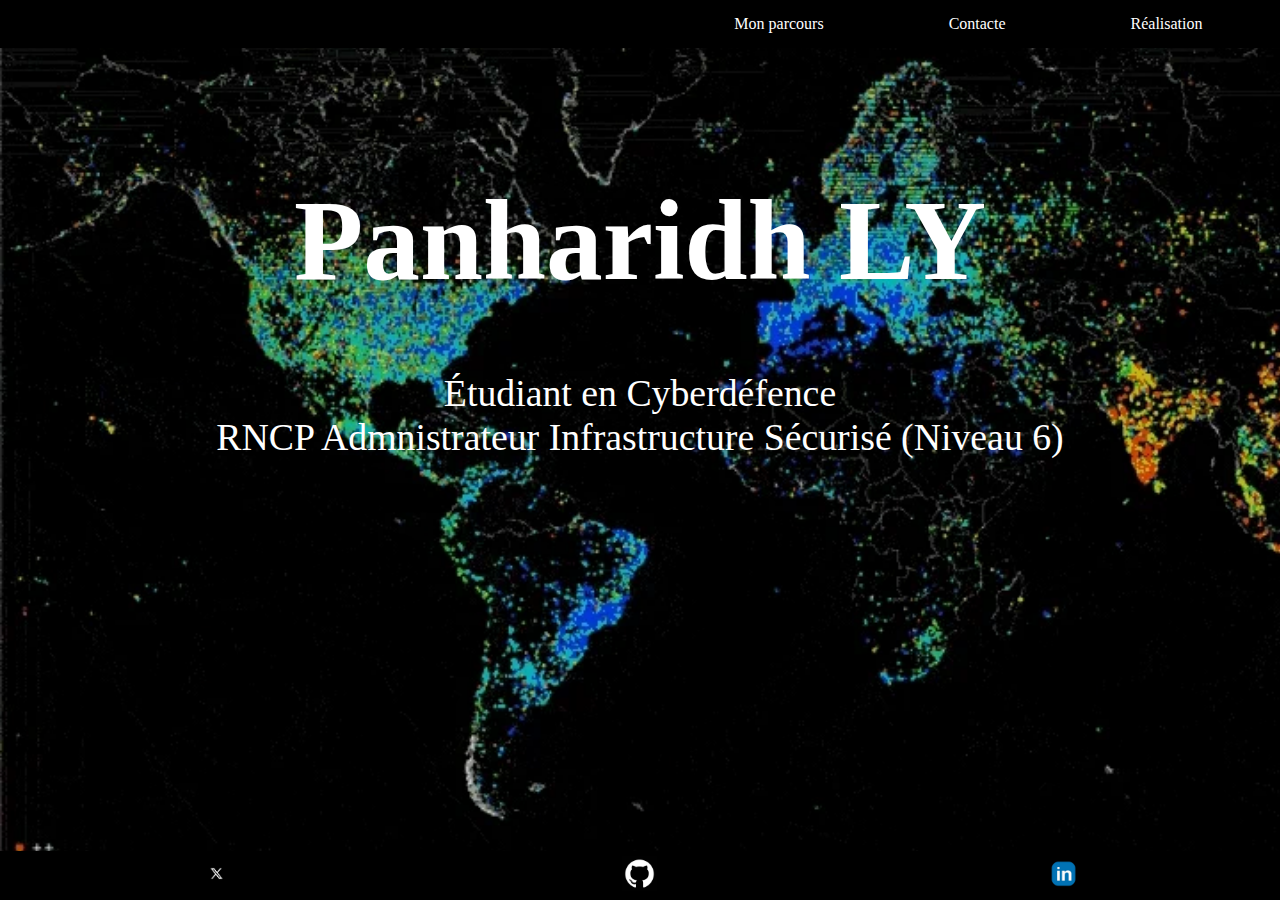
<file: index.html>
<!DOCTYPE html>
<html lang="fr">
<head>
    <meta charset="UTF-8">
    <meta name="viewport" content="width=device-width, initial-scale=1.0">
    <meta name="description" content="Name : Panharidh LY, Formation = Droit et Cybersécurité">
    <meta name="keywords" content="Étudiant Cybersécurité, Gestionnaire sécurité data,Protection Data">
    <title>Portfolio</title>
    <link rel="stylesheet" href="./portfolio.css">
    <link rel="icon" href="./Image/icon_samurai">
</head>
<body>
    <header>
        <ul class="menu">
            <li><a href="CV/CV Informaticien.pdf" download="Informaticien.cv">Mon parcours</a></li>
            <li><a href="https://mail.google.com/mail/panharidh.ly@laplateforme.io">Contacte</a></li>
            <li><a href="C:\Users\panha\Portfolio\Porfolio_laplateforme\index_pagerealisation.html">Réalisation</a></li>
        </ul>
    </header>
    <main>
        <h1> Panharidh LY</h1>
        <p class="paragraphe">Étudiant en Cyberdéfence</p>
        <p class="paragraphe1">RNCP Admnistrateur Infrastructure Sécurisé (Niveau 6)</p>
    </main>
    <footer>
        <ul class="alignerlogo">
            <a href="https://x.com/PanharidhLy"><img src="./Image/X_logo.jpg"></a>
            <a href="https://github.com/panharidh-ly"><img src="./Image/Github_logo.png"></a>
            <a href="https://www.linkedin.com/in/panharidh-ly-450748321"><img src="./Image/Linkedin_logo"></a>
        </ul>
    </footer>
</body>
</html>
</file>
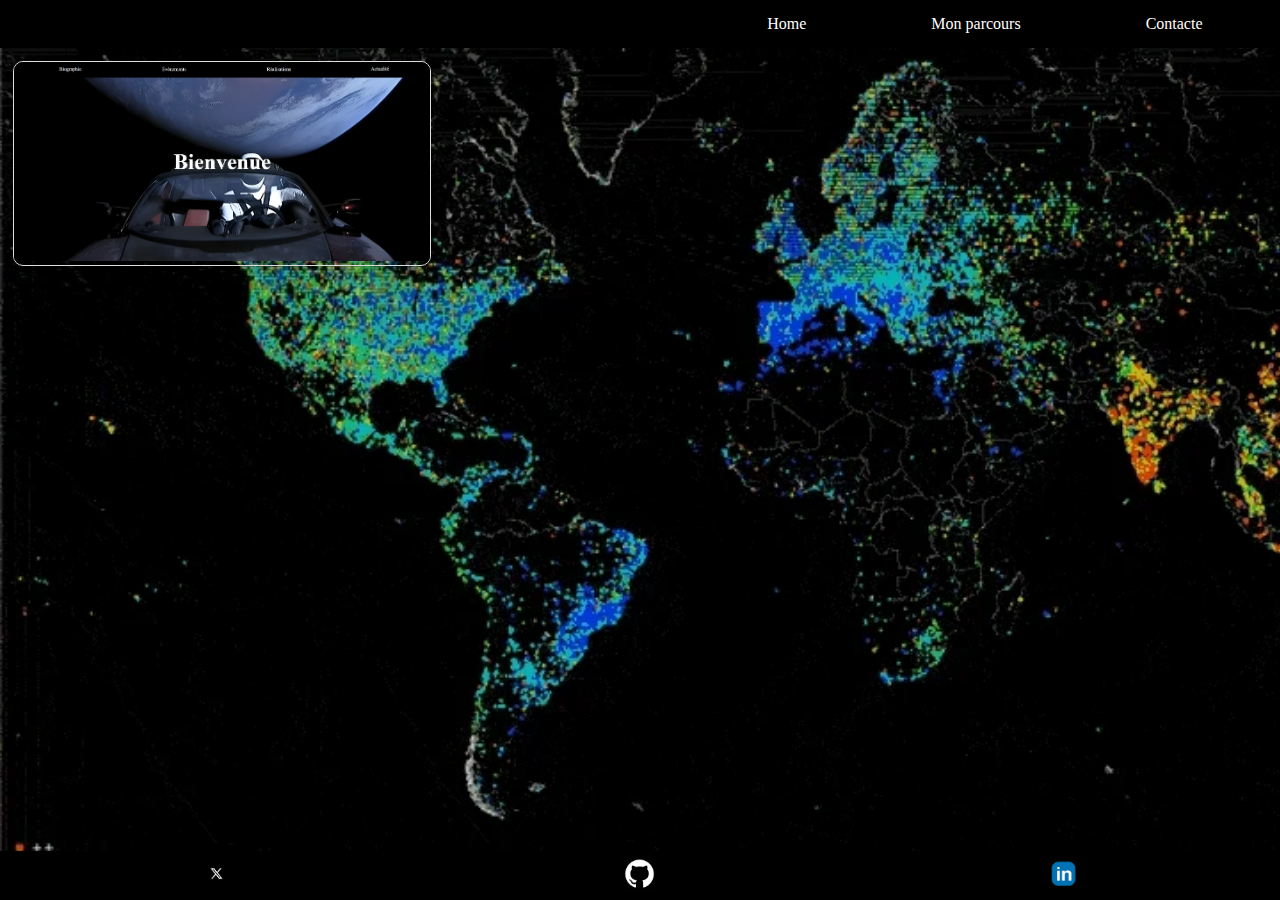
<file: index_pagerealisation.html>
<!DOCTYPE html>
<html lang="fr">
<head>
    <meta charset="UTF-8">
    <meta name="viewport" content="width=device-width, initial-scale=1.0">
    <meta name="description" content="Name : Panharidh LY, Formation = Droit et Cybersécurité">
    <meta name="keywords" content="Étudiant Cybersécurité, Gestionnaire sécurité data,Protection Data">
    <title>Portfolio</title>
    <link rel="stylesheet" href="./portfolio.css">
    <link rel="icon" href="./Image/icon_samurai">
</head>
    <body>
        <header>
            <ul class="menu">
                <li><a href="./portfolio.html">Home</a></li>
                <li><a href="CV/CV Informaticien.pdf" download="Informaticien.cv">Mon parcours</a></li>
                <li><a href="https://mail.google.com/mail/panharidh.ly@laplateforme.io">Contacte</a></li>
            </ul>
        </header>
        <main>
            <div class="alignerpancarte2">
                <div class="pancarte">
                <img src="Image/Fansite.png" alt="1er site realisaer en HTML et CSS">
                </div>
            </div>
        </main>
        <footer>
            <ul class="alignerlogo">
                <a href="https://x.com/PanharidhLy"><img src="./Image/X_logo.jpg"></a>
                <a href="https://github.com/panharidh-ly"><img src="./Image/Github_logo.png"></a>
                <a href="https://www.linkedin.com/in/panharidh-ly-450748321"><img src="./Image/Linkedin_logo"></a>
            </ul>
        </footer>
    </body>
</html>
</file>
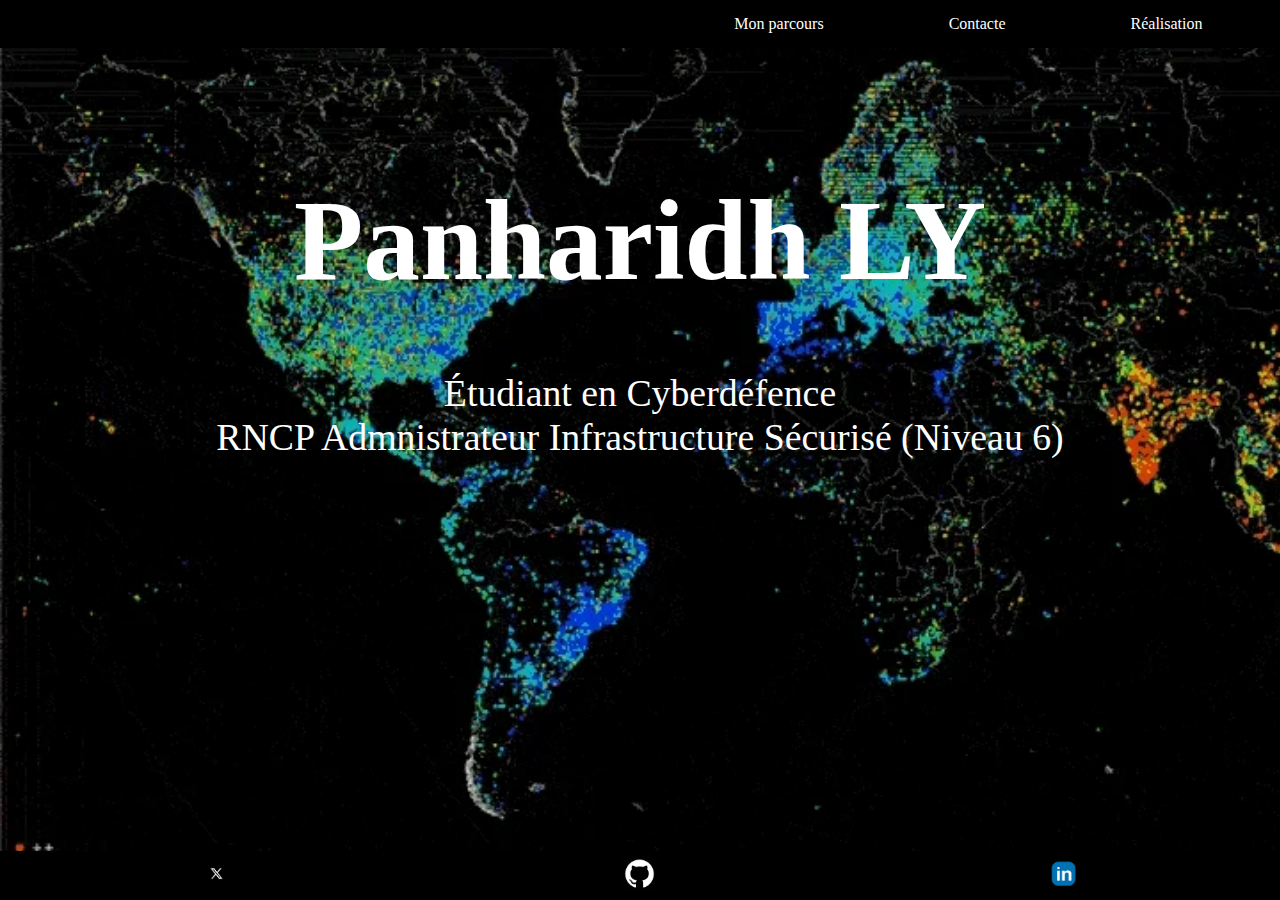
<file: portfolio.html>
<!DOCTYPE html>
<html lang="fr">
<head>
    <meta charset="UTF-8">
    <meta name="viewport" content="width=device-width, initial-scale=1.0">
    <meta name="description" content="Name : Panharidh LY, Formation = Droit et Cybersécurité">
    <meta name="keywords" content="Étudiant Cybersécurité, Gestionnaire sécurité data,Protection Data">
    <title>Portfolio</title>
    <link rel="stylesheet" href="./portfolio.css">
    <link rel="icon" href="./Image/icon_samurai">
</head>
<body>
    <header>
        <ul class="menu">
            <li><a href="CV/CV Informaticien.pdf" download="Informaticien.cv">Mon parcours</a></li>
            <li><a href="https://mail.google.com/mail/panharidh.ly@laplateforme.io">Contacte</a></li>
            <li><a href="C:\Users\panha\Portfolio\Porfolio_laplateforme\portfolio_pagerealisation.html">Réalisation</a></li>
        </ul>
    </header>
    <main>
        <h1> Panharidh LY</h1>
        <p class="paragraphe">Étudiant en Cyberdéfence</p>
        <p class="paragraphe1">RNCP Admnistrateur Infrastructure Sécurisé (Niveau 6)</p>
    </main>
    <footer>
        <ul class="alignerlogo">
            <a href="https://x.com/PanharidhLy"><img src="./Image/X_logo.jpg"></a>
            <a href="https://github.com/panharidh-ly"><img src="./Image/Github_logo.png"></a>
            <a href="https://www.linkedin.com/in/panharidh-ly-450748321"><img src="./Image/Linkedin_logo"></a>
        </ul>
    </footer>
</body>
</html>
</file>
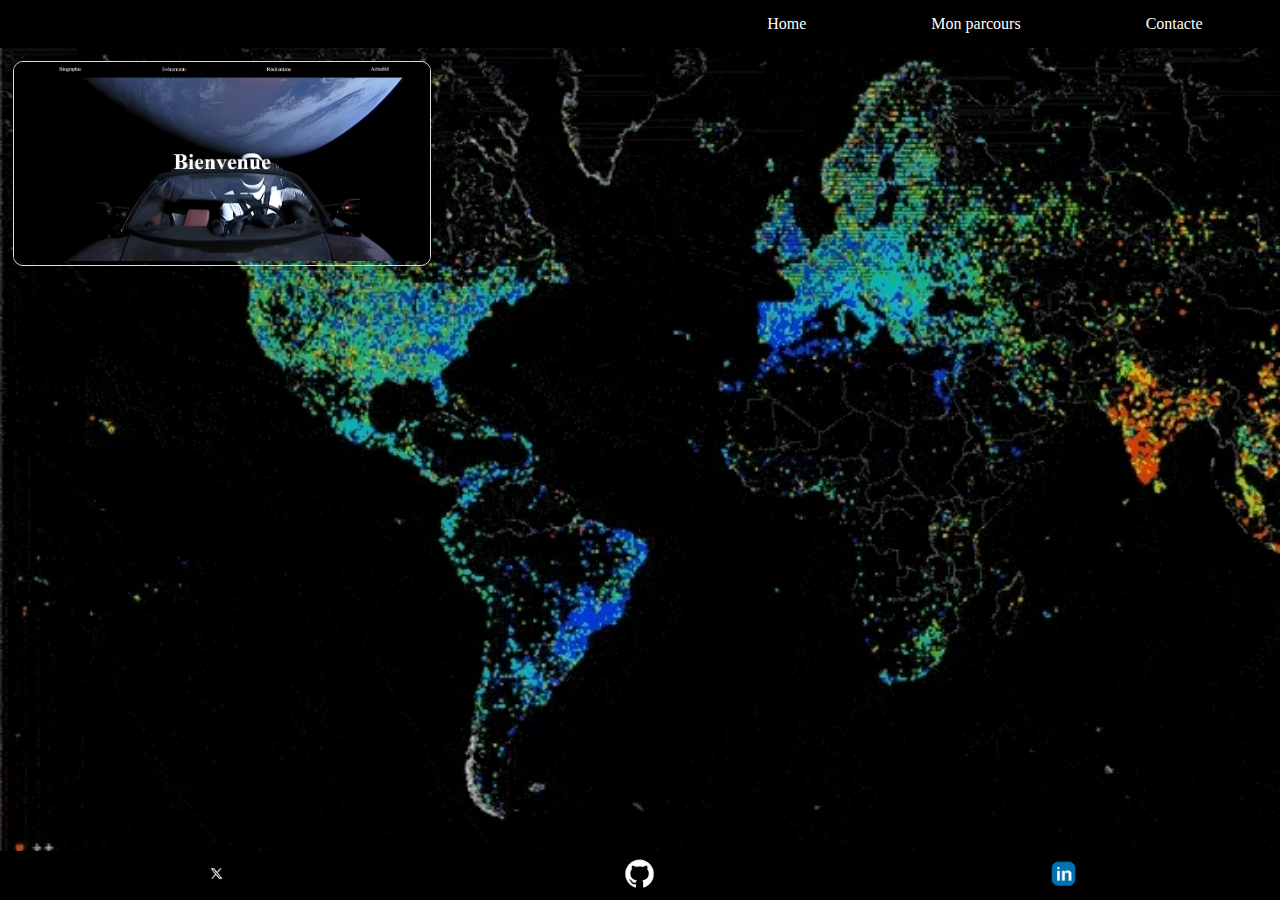
<file: portfolio_pagerealisation.html>
<!DOCTYPE html>
<html lang="fr">
<head>
    <meta charset="UTF-8">
    <meta name="viewport" content="width=device-width, initial-scale=1.0">
    <meta name="description" content="Name : Panharidh LY, Formation = Droit et Cybersécurité">
    <meta name="keywords" content="Étudiant Cybersécurité, Gestionnaire sécurité data,Protection Data">
    <title>Portfolio</title>
    <link rel="stylesheet" href="./portfolio.css">
    <link rel="icon" href="./Image/icon_samurai">
</head>
    <body>
        <header>
            <ul class="menu">
                <li><a href="./portfolio.html">Home</a></li>
                <li><a href="CV/CV Informaticien.pdf" download="Informaticien.cv">Mon parcours</a></li>
                <li><a href="https://mail.google.com/mail/panharidh.ly@laplateforme.io">Contacte</a></li>
            </ul>
        </header>
        <main>
            <div class="alignerpancarte2">
                <div class="pancarte">
                <img src="Image/Fansite.png" alt="1er site realisaer en HTML et CSS">
                </div>
            </div>
        </main>
        <footer>
            <ul class="alignerlogo">
                <a href="https://x.com/PanharidhLy"><img src="./Image/X_logo.jpg"></a>
                <a href="https://github.com/panharidh-ly"><img src="./Image/Github_logo.png"></a>
                <a href="https://www.linkedin.com/in/panharidh-ly-450748321"><img src="./Image/Linkedin_logo"></a>
            </ul>
        </footer>
    </body>
</html>
</file>
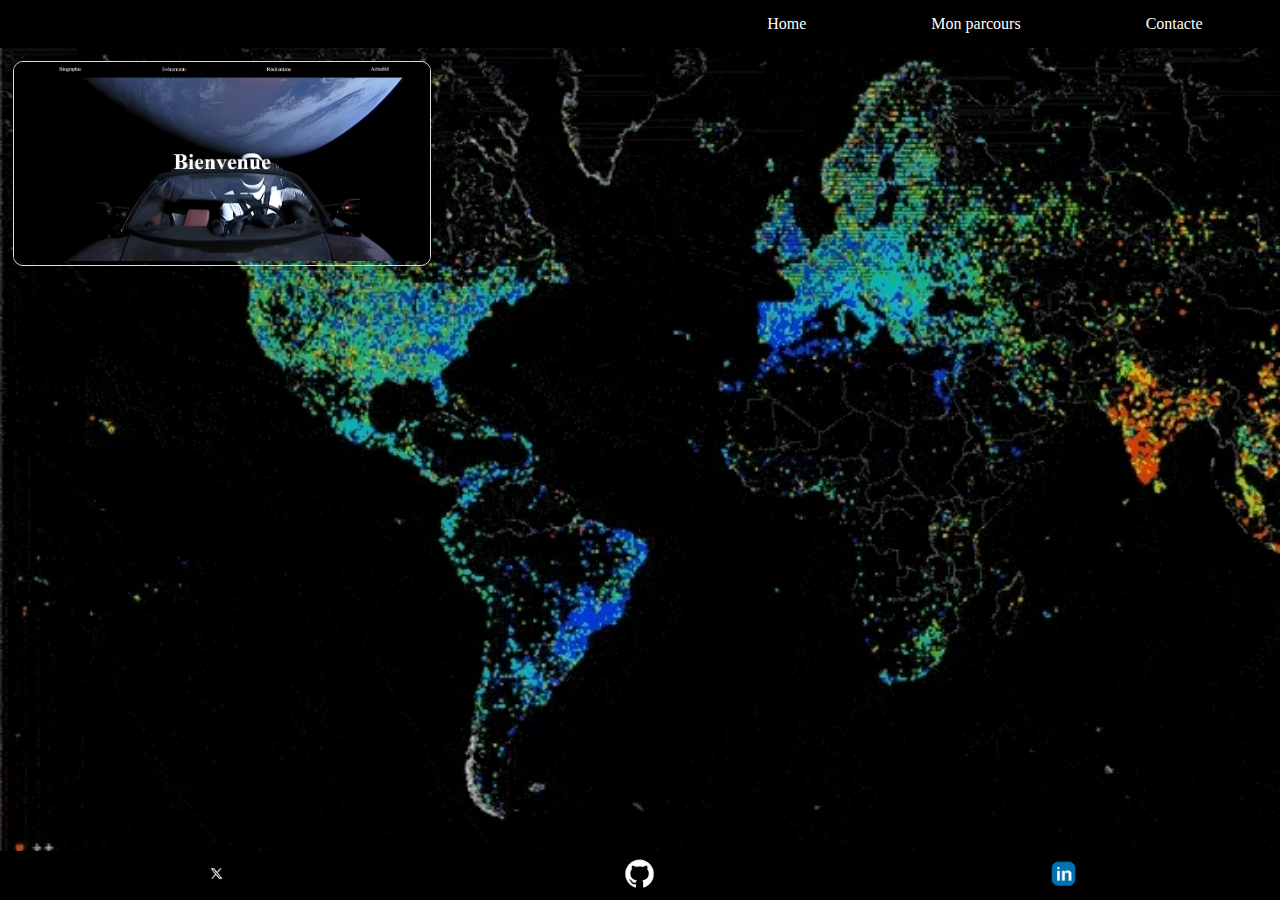
<file: 2e_page/portfolio_pagerealisation.html>
<!DOCTYPE html>
<html lang="fr">
<head>
    <meta charset="UTF-8">
    <meta name="viewport" content="width=device-width, initial-scale=1.0">
    <meta name="description" content="Name : Panharidh LY, Formation = Droit et Cybersécurité">
    <meta name="keywords" content="Étudiant Cybersécurité, Gestionnaire sécurité data,Protection Data">
    <title>Portfolio</title>
    <link rel="stylesheet" href="../portfolio.css">
    <link rel="icon" href="../Image/icon_samurai">
    <link rel="'js_transition" href="../Defilement.js">
</head>
    <body>
        <header>
            <ul class="menu">
                <li><a href="../index.html">Home</a></li>
                <li><a href="../CV/CV Informaticien.pdf">Mon parcours</a></li>
                <li><a href="https://mail.google.com/mail/panharidh.ly@laplateforme.io">Contacte</a></li>
            </ul>
        </header>
        <main>
            <div class="alignerpancarte2">
                <div class="pancarte">
                <a href="../Fanpage_Elon/ElonFan.html" alt="page_fan_1ersite"><img src="../Image/Fansite.png" alt="1er site realisaer en HTML et CSS"></a>
                </div>
            </div>
        </main>
        <footer>
            <ul class="alignerlogo">
                <a href="https://x.com/PanharidhLy"><img src="../Image/X_logo.jpg"></a>
                <a href="https://github.com/panharidh-ly"><img src="../Image/Github_logo.png"></a>
                <a href="https://www.linkedin.com/in/panharidh-ly-450748321"><img src="../Image/Linkedin_logo"></a>
            </ul>
        </footer>
    </body>
</html>
</file>
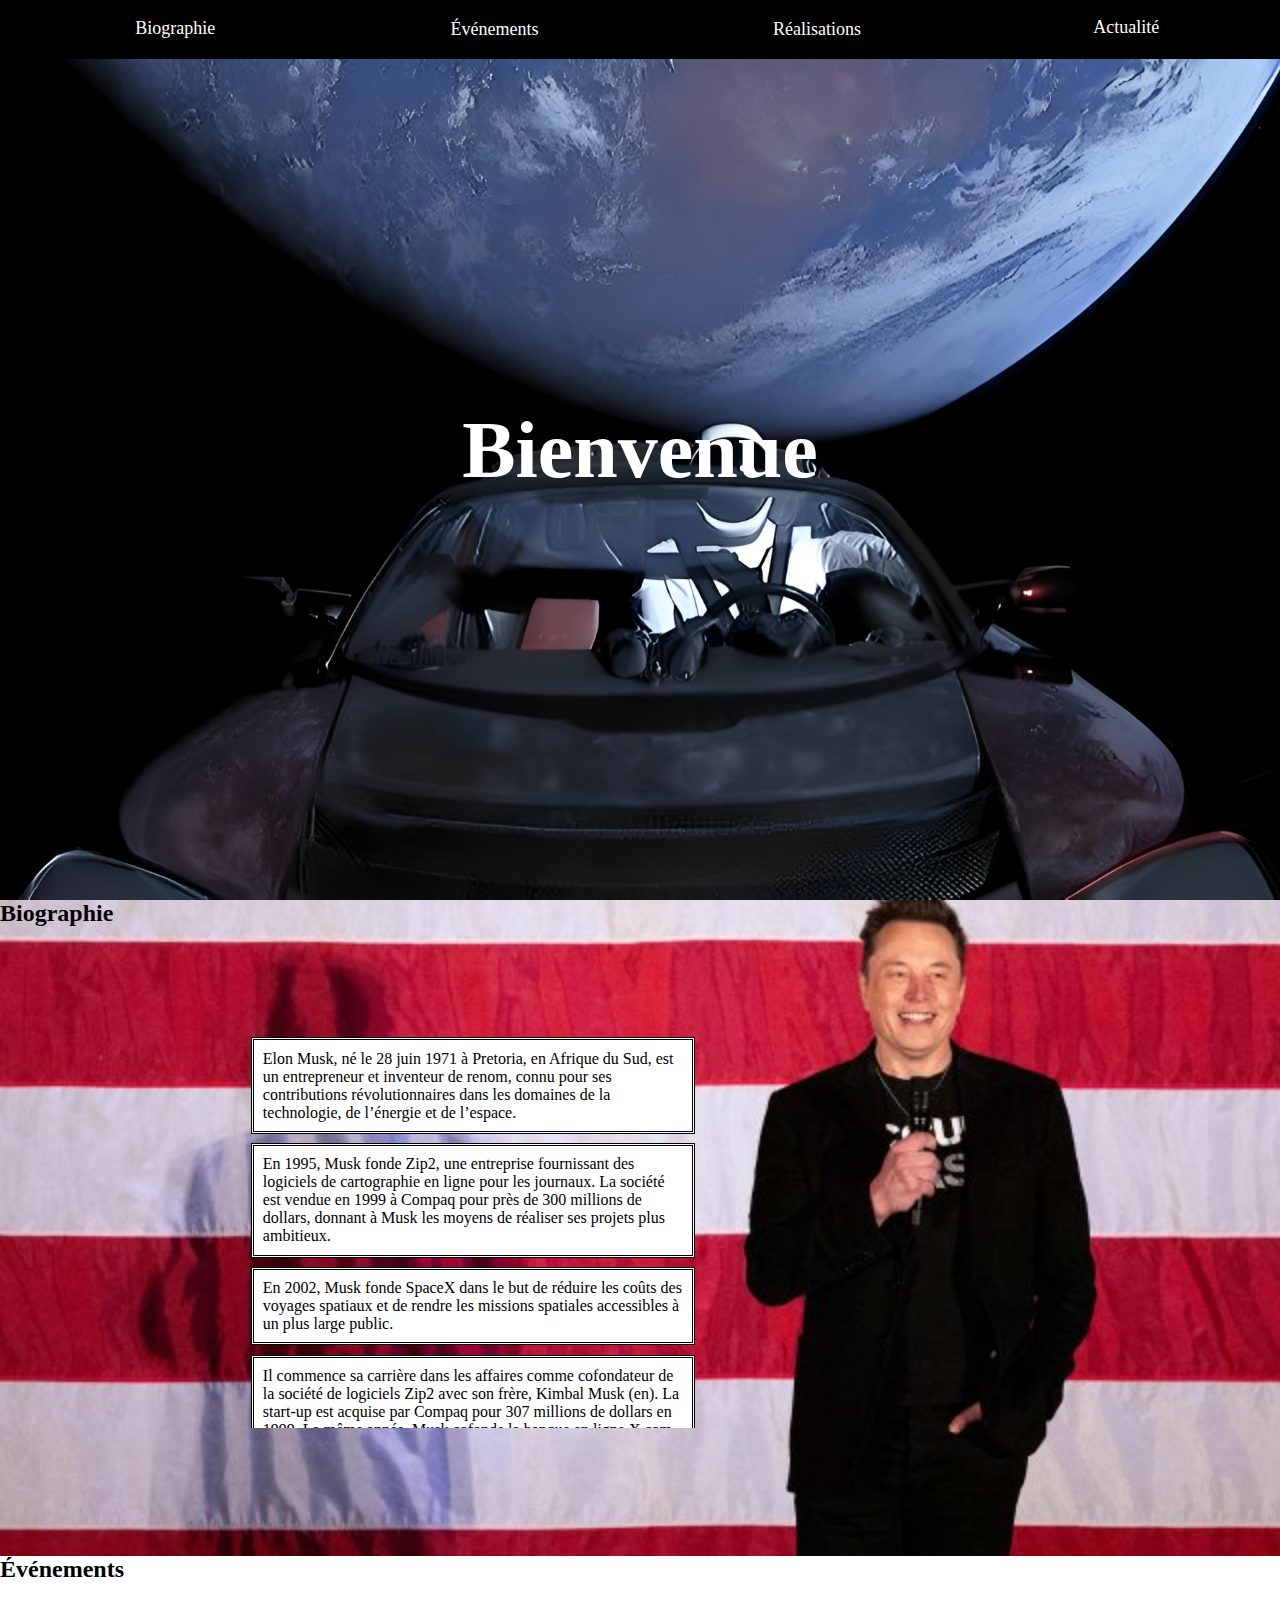
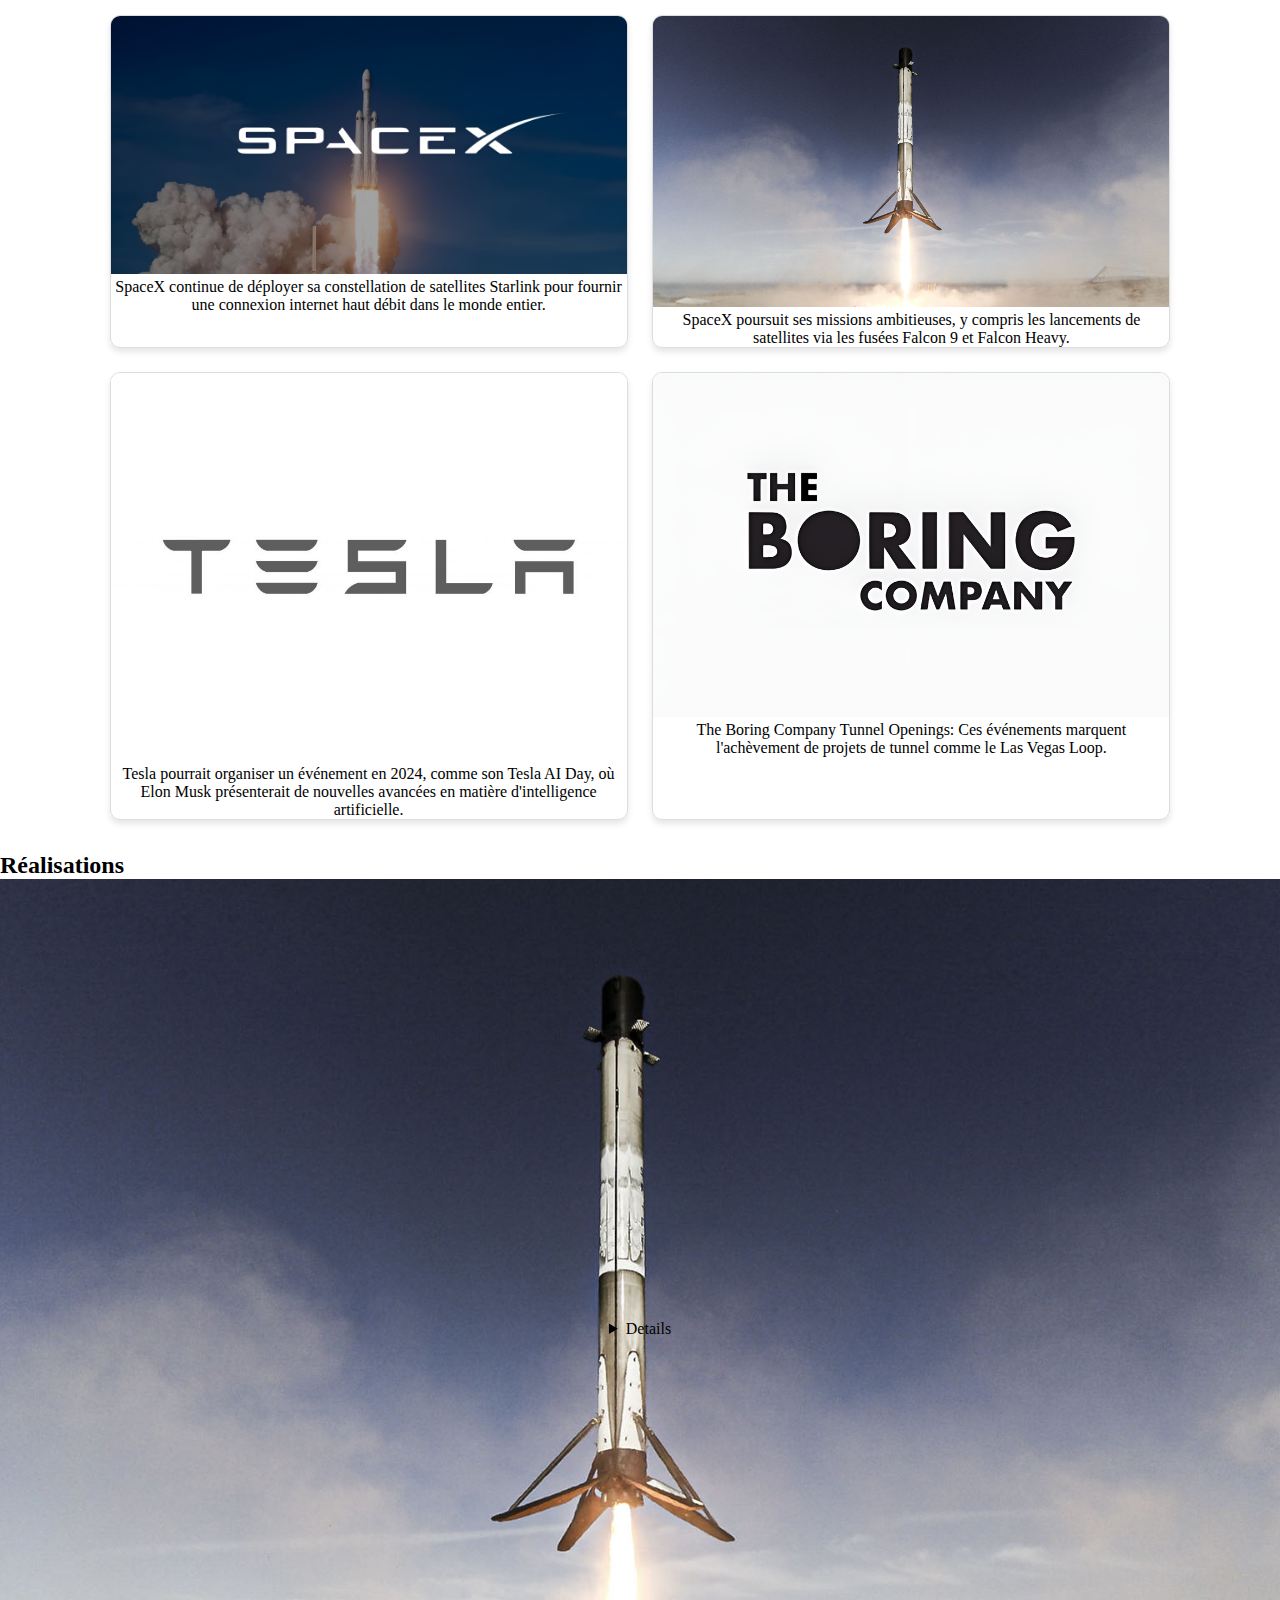
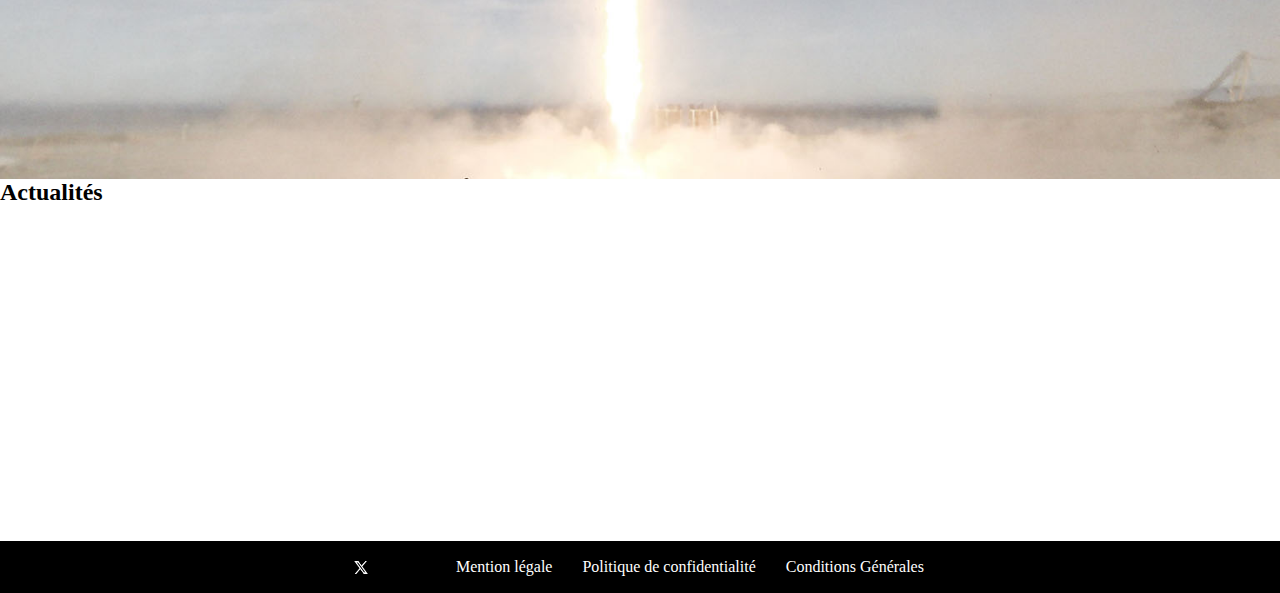
<file: Fanpage_Elon/ElonFan.html>
<!DOCTYPE html>
<html lang="fr">
<head>
    <meta charset="UTF-8">
    <meta name="viewport" content="width=device-width, initial-scale=1.0">
    <meta name="keywords" content="le plus riche au monde, tesla, space-x, starlink, Mars">
    <meta name="description" content="Voici le site des Fan d'Elon Musk Français">
    <title>Elon Musk Fan Page</title>
    <link rel="stylesheet" href="Elonfan.css">
    <link rel="icon" href="Image/elon.icon.png" type="image/png" alt="Icon de la page">
</head>
<body>
    <!-- Barre de navigation -->
    <header class="barreheader">
        <ul id="menu" class="menu">
            <li><a href="#biographie" class="boutonheader">Biographie</a></li>
            <li><a href="#evenement" class="boutonheader">Événements</a></li>
            <li><a href="#realisation" class="boutonheader">Réalisations</a></li>
            <li><a href="#actualité" class="boutonheader">Actualité</a></li>
        </ul>
    </header>

    <main>
        <!-- Section d'accueil -->
        <section class="fd_ec_acc">
            <h1>Bienvenue</h1>
        </section>

        <!-- Biographie -->
        <section class="fd_ec_bio">
            <h2 id="biographie">Biographie</h2>
            <div class="cadrescroll">
                <div class="texte">
                    <p class="texte1">
                        Elon Musk, né le 28 juin 1971 à Pretoria, en Afrique du Sud, est un entrepreneur et inventeur de renom,
                        connu pour ses contributions révolutionnaires dans les domaines de la technologie, de l’énergie et de l’espace.
                    </p>
                    <p class="texte1">
                        En 1995, Musk fonde Zip2, une entreprise fournissant des logiciels de cartographie en ligne pour les journaux.
                        La société est vendue en 1999 à Compaq pour près de 300 millions de dollars, donnant à Musk les moyens de réaliser ses projets plus ambitieux.
                    </p>
                    <p class="texte1">
                        En 2002, Musk fonde SpaceX dans le but de réduire les coûts des voyages spatiaux et de rendre les missions spatiales accessibles à un plus large public.
                    </p>
                    <p class="texte1">
                        Il commence sa carrière dans les affaires comme cofondateur de la société de logiciels Zip2 avec son frère, 
                        Kimbal Musk (en). La start-up est acquise par Compaq pour 307 millions de dollars en 1999. La même année, 
                        Musk cofonde la banque en ligne X.com, qui fusionne avec Confinity en 2000 pour former PayPal. 
                        eBay rachète PayPal en 2002 pour 1,5 milliard de dollars.
                    </p>
                    <p class="texte1">
                        En 2018, Elon Musk est l'objet d'une enquête de la Securities and Exchange Commission (SEC)
                        en raison d'annonces faites sur Twitter susceptibles d'influencer le cours de bourse de Tesla.
                        En 2023, il fonde la société xAI dans le domaine de l'intelligence artificielle.
                    </p>
                </div>
            </div>
        </section>

        <!-- Événements -->
        <section id="evenement">
            <h2>Événements</h2>
            <div class="alignerpancarte2">
                <div class="pancarte">
                    <img src="Image/Spacex_enhanced.jpg" alt="Image d'Elon avec un fond Starlink">
                    <p>SpaceX continue de déployer sa constellation de satellites Starlink pour fournir une connexion internet haut débit dans le monde entier.</p>
                </div>
                <div class="pancarte">
                    <img src="Image/falcon-9-spacex.jpg" alt="Fond d'écran de SpaceX">
                    <p>SpaceX poursuit ses missions ambitieuses, y compris les lancements de satellites via les fusées Falcon 9 et Falcon Heavy.</p>
                </div>
                <div class="pancarte">
                    <img src="Image/tesla.jpg" alt="Logo de Tesla">
                    <p>Tesla pourrait organiser un événement en 2024, comme son Tesla AI Day, où Elon Musk présenterait de nouvelles avancées en matière d'intelligence artificielle.</p>
                </div>
                <div class="pancarte">
                    <img src="Image/The-Boring-Company-Branding-logotype-we-need-cafeine-02_enhanced.jpg" alt="Logo de The Boring Company">
                    <p>The Boring Company Tunnel Openings: Ces événements marquent l'achèvement de projets de tunnel comme le Las Vegas Loop.</p>
                </div>
            </div>
        </section>
        <!-- Réalisations -->
        <section id="realisation">
            <h2>Réalisations</h2>
            <article class="realisation">
                <details>
                    <p>SpaceX, l’entreprise aérospatiale fondée par Musk en 2002, a réalisé des avancées majeures dans la réutilisation des fusées.</p>
                    <p>Dans la continuité de sa vision ambitieuse, Musk a fondé SpaceX pour rendre les voyages spatiaux accessibles. SpaceX a pionnier la réutilisation des fusées.</p>
                    <p>SpaceX a envoyé des astronautes de la NASA vers la Station Spatiale Internationale (ISS) avec le Crew Dragon.</p>
                </details>
            </article>
        </section>

        <!-- Actualités -->
        <section id="actualité">
            <h2>Actualités</h2>
            <div class="cadrevideo">
                <iframe width="300" height="315" src="https://www.youtube.com/embed/dk9_m48rQVg?si=3A63gmC2f_F5USp4" 
                title="Video du journal LeMonde" frameborder="0" allowfullscreen></iframe>

                <iframe width="300" height="315" src="https://www.youtube.com/embed/pBvFJStJYJU?si=_bEiQdom1b-yFW4p" 
                title="Comment Elon Musk est devenu un personnage central de l'élection américaine" frameborder="0" 
                allowfullscreen></iframe>

                <iframe width="300" height="315" src="https://www.youtube.com/embed/pIozWFa6Mdc?si=i8yM0aPxO3UGtH4f" 
                title="Video Arte de Elon" frameborder="0" allowfullscreen></iframe>

                <iframe width="300" height="315" src="https://www.youtube.com/embed/pr9RPWwG4dk?si=vX4Gh9OHOIAEewOK" 
                title="Video France24 sur Elon Musk" frameborder="0" allowfullscreen></iframe>
                
                <iframe width="280" height="315" src="https://www.youtube.com/embed/IhA0H4SEsGI?si=_qnaLmr7MNmJb3Pt" 
                title="YouTube video player" frameborder="0" allowfullscreen></iframe>
            </div>
        </section>
    </main>
    <!-- Footer -->
    <footer>
        <ul>
            <div class="logofooter">
                <a href="https://x.com/elonmusk?"><img src="Image/X_logo_processed.jpg" alt="Logo X"></a>
            </div>
            <li><a href="#">Mention légale</a></li>
            <li><a href="#">Politique de confidentialité</a></li>
            <li><a href="#">Conditions Générales</a></li>
        </ul>
    </footer>
</body>
</html>
</file>
<file: portfolio.css>
* {
    margin: 0;
    padding: 0;
    box-sizing: border-box;
}

body {
    background-color: black;
    background-image: url("Image/giphy.webp");
    background-repeat: no-repeat;
    background-size: cover;
    height: 100vh;
}

header {
    background-color: black;
    padding: 15px;
}

.menu {
    list-style-type: none;
    margin: 0;
    padding: 0;
    display: flex;
    justify-content: flex-end;
}

.menu li {
    margin-left: 5%;
    margin-right: 5%;
}

.menu a {
    text-decoration: none;
    color: white;
}

header a:hover {
    color: grey;
}

main h1 {
    font-size: 3cm;
    color: white;
    display: flex;
    justify-content: center;
    padding-top: 10%;
    cursor: help;
}

.paragraphe {
    font-size: 1cm;
    color: white;
    display: flex;
    justify-content: center;
    margin-top: 5%;
    cursor: help;
}

.paragraphe1 {
    font-size: 1cm;
    color: white;
    display: flex;
    justify-content: center;
    margin-bottom: 5%;
    cursor: help;
}

.pancarte {
    width: calc(35% - 30px);
    border: 1px solid #ddd;
    border-radius: 10px;
    overflow: hidden;
    text-align: center;
    box-shadow: 0 4px 6px rgba(0, 0, 0, 0.1);
    transition: transform 0.3s;
    cursor: grab;
    margin: 1%;
}

.pancarte:hover {
    transform: scale(1.05);
}

.pancarte img {
    width: 100%;
    height: auto;
}

/* Nouvelle section photo */
.section-photo {
    height: 100vh;
    display: flex;
    justify-content: center;
    align-items: center;
    background-color: #f0f0f0;
}

#scrollToElon {
    cursor: pointer;
    width: 300px;
    height: auto;
    transition: transform 0.3s ease;
}

#scrollToElon:hover {
    transform: scale(1.05);
}

/* Section d'Elon Musk */
#elonMuskSection {
    height: 100vh;
    display: flex;
    justify-content: center;
    align-items: center;
    background-color: #d3d3d3;
}

.content {
    text-align: center;
}

.content img {
    width: 200px;
    height: auto;
    cursor: pointer;
}

.content h2 {
    margin: 10px;
    font-size: 24px;
}

/* Footer */
footer {
    position: fixed;
    background-color: black;
    padding: 5px;
    width: 100%;
    bottom: 0;
}

footer img {
    width: 35px;
    height: 35px;
    object-fit: contain;
}

.alignerlogo {
    display: flex;
    justify-content: space-around;
    align-items: center;
}
</file>
<file: Fanpage_Elon/Elonfan.css>
* { 
    margin: 0;
    padding: 0;
    box-sizing: border-box;
}

body {
    background: white;
}
header {
    background-color: black;
    width: 100%;
}
header a:hover{
    color:#FFD700;
}
.boutonheader {
    display: flex;
    padding: 10%;
    background-color: black;
    color: white;
    border-radius: 5px;
    text-decoration: none;
}
.barreheader {
    background-color: black;
    position: fixed;
    top: 0;
    width: 100%;
    padding: 10px;
}
.menu {
    list-style-type: none;
    margin: 0;
    padding: 0;
    display: flex;
    justify-content: space-around;  
}
.menu li {
    margin-left: 5%;
    margin-right:5%;
}
.menu a {
    text-decoration: none;
    color: white;
    font-size: 18px;
}
/* Accueil */
.fd_ec_acc {
    background-image: url(Image/pixelcut-export.png);
    background-repeat: no-repeat;
    background-size: cover;
    background-position: center;
    width: 100%;
    height: 100vh;
    display: flex;
    justify-content: center;
    align-items: center; 
}
.fd_ec_acc h1 {
    font-size: 5rem;
    color: white;
    cursor:wait; 
}
/* Biographie */
.fd_ec_bio {
    background-image: url(./Image/profilelon.jpeg);
    background-repeat: no-repeat;
    background-size: cover;
    background-position: center;
    width: 100%;
    display: flex;
    justify-content: center;

}
.texte1{
    border-style: double;
    margin: 2%;
    padding: 2%;
    background-color: white;
}
.cadrescroll {
    width: 60%;
    height: 25em;
    overflow-y: scroll;
    margin: 10%;
    margin-right: 45%;
}
/* Evenement */
.alignerpancarte2 {
    display: flex;
    flex-wrap: wrap;
    justify-content: center;
    padding: 20px;
}
.pancarte {
    width: calc(45% - 40px);
    border: 1px solid #ddd;
    border-radius: 10px;
    overflow: hidden;
    text-align: center;
    box-shadow: 0 4px 6px rgba(0, 0, 0, 0.1);
    transition: transform 0.3s;
    cursor:grab;
    margin:1%;
}
.pancarte:hover {
    transform: scale(1.05);
}

.pancarte img {
    width: 100%;
    height: auto;
}

/* Réalisation */
.realisation {
    background-image: url(Image/falcon-9-spacex.jpg);
    background-repeat: no-repeat;
    background-size: cover;
    background-position: center;
    width: 100%;
    height: 100vh;
    display: flex;
    justify-content: center;
    align-items: center; /* Centrer verticalement */
}

.realisation p {
    color: white;
    text-shadow: #1e1c20 2px 2px 1px;
    margin: 5%;
}

.realisation img {
    width: 100%;
    height: auto;
    object-fit: cover;
}

/* Actualité */
.cadrevideo {

    display:flex;
    justify-content: space-around;
    flex-wrap:wrap-reverse
    iframe{
        margin: 50px;
    }
}

/* Footer */
footer {
    background-color: black; /* Fond noir comme le header */
    color: white;
    padding: 10px 20px;
    width: 100%;
    box-sizing: border-box;
    margin-top: 20px; /* Marge pour espacer du contenu précédent */
    position: relative; /* Utiliser relative pour que le footer ne soit pas fixé */
}

/* Liste des éléments du footer */
footer ul {
    list-style-type: none;
    display: flex;
    justify-content: center; /* Centrer les éléments horizontalement */
    align-items: center;
    padding: 0;
    margin: 0;
}

footer li {
    margin: 0 15px; /* Espacement des éléments */
    color: white;
}

footer a {
    color: white;
    text-decoration: none;
    font-size: 1rem;
}

footer a:hover {
    color: #FFD700; /* Ajout d'une couleur dorée au survol des liens */
}

footer img {
    width: 40%;  /* Taille relative de l'image */
    max-width: 100px;  /* Limite la taille de l'image */
}
/* Logo du footer */
.logofooter {
    display: flex;
    justify-content: center;
    align-items: center;
    margin-top: 5px;  /* Espacement entre la liste et le logo */
}

@media screen and (max-width:720px) {
    .menu li{
        margin:1%;
    }
    .boutonheader{
        padding:5%;
    }
    .fd_ec_bio{
        background-size: cover;
        background-position: right;
        height:60vh;
    }
    .cadrescroll {
        width: 80%;
        margin:10%;
        .texte{
            margin-top:20%;
        }
    }
    .alignerpancarte2{
        flex-direction: column;
        align-items: center;
    }
    .pancarte {
        width: calc(80% - 40px);
    }
    .realisation{
        height: 70vh;
    }
}
</file>
